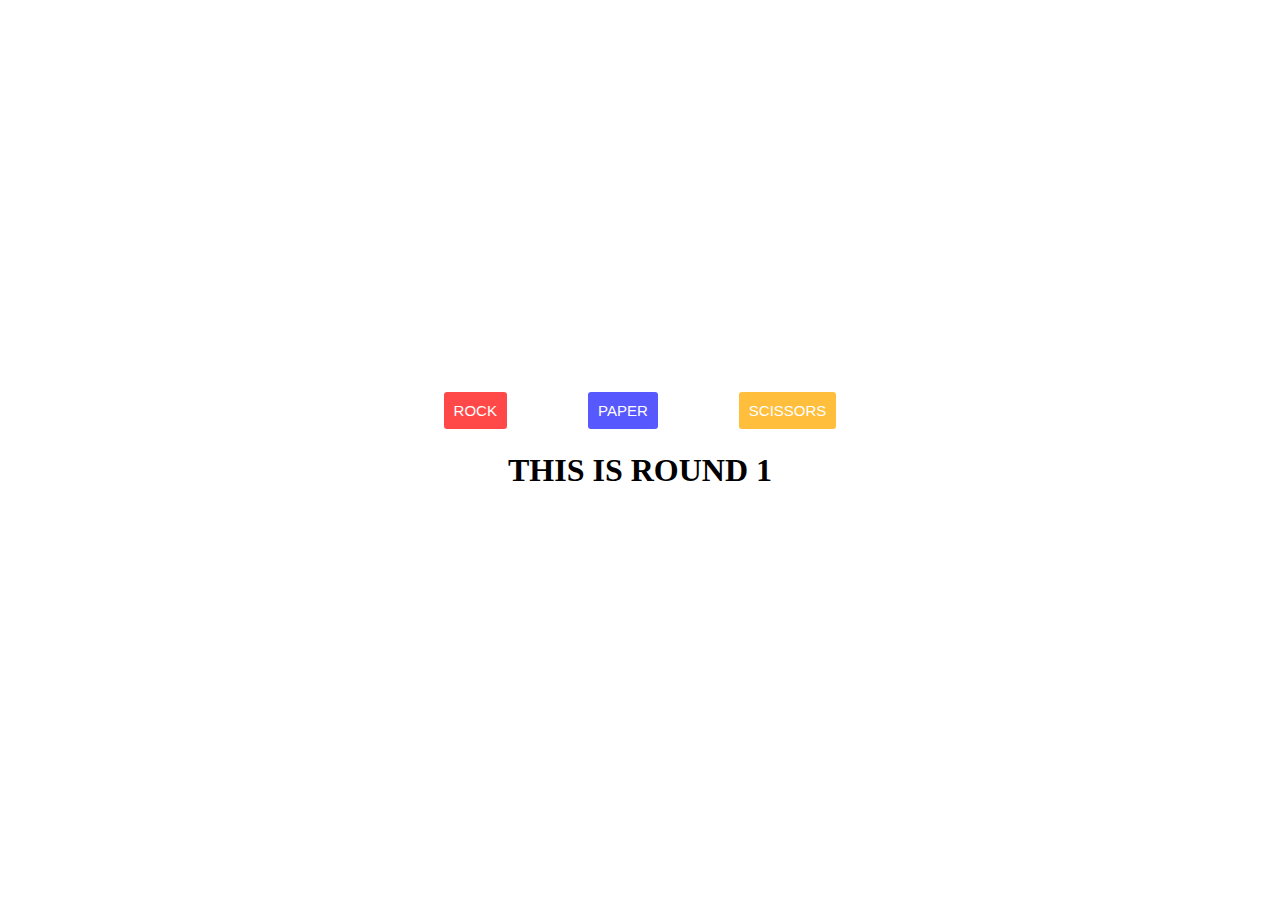
<file: index.html>
<!DOCTYPE html>
<html lang="en">
<head>
    <title>ROCK, PAPER, SCISSORS, SHOOT!</title>
    <meta charset="UTF-8">
    <meta name="viewport" content="width=device-width, initial-scale=1.0">
    <link href="./styles.css" rel="stylesheet"/>
</head>
<body>
    <div class="pick-container">
        <button id="rock">ROCK</button>
        <button id="paper">PAPER</button>
        <button id="scissors">SCISSORS</button>
    </div>
    <div class="results">
        <h1 id="round-number">THIS IS ROUND <span>1</span></h1>
    </div>
    <script src="./rps.js"></script>
</body>
</html>
</file>
<file: styles.css>
html, body {
    margin: 0;
    padding: 0;
    height: 100%;
}

body {
    display: flex;
    flex-direction: column;
    align-items: center;
    justify-content: center;
}

.pick-container {
    width: 31%;
    display: flex;
    gap: 15px;
    justify-content: space-between;
}

.pick-container button {
    padding: 10px;
    color: white;
    border: 2px white solid;
    border-radius: 5px;
    font-size: 15px;
}

#rock {
    background-color: rgb(255, 73, 73);
}

#paper {
    background-color: rgb(88, 88, 255);
}



#scissors {
    background-color: #ffbe3c;
}

#rock:hover {
    background-color: rgb(254, 45, 45);
}

#paper:hover {
    background-color: rgb(41, 41, 255);
}

#scissors:hover {
    background-color: #ffb41d;
}

.results {
    display: flex;
    flex-direction: column;
    align-items: center;
}

.results > * {
    flex: 0;
}

h2#draw {
    color: rgb(196, 196, 196);
    background-color: rgb(32, 32, 32);
}

h2#lost {
    color: rgb(250, 89, 89);
    background-color: rgb(45, 0, 0);
}

h2#won {
    color: rgb(154, 246, 154);
    background-color: rgb(0, 55, 0);
}

#won, #lost, #draw {
    padding: 10px;
    border-radius: 10px;
}

#final-results {
    background-color: rgb(244, 244, 244);
    padding: 20px;
    border-radius: 10px;
}

#restart {
    font-size: 15px;
    padding: 20px;
    background-color: black;
    color: white;
    border: 2px white solid;
    border-radius: 10px;
}

#restart:hover {
    background-color: rgb(32, 32, 32);
}
</file>
